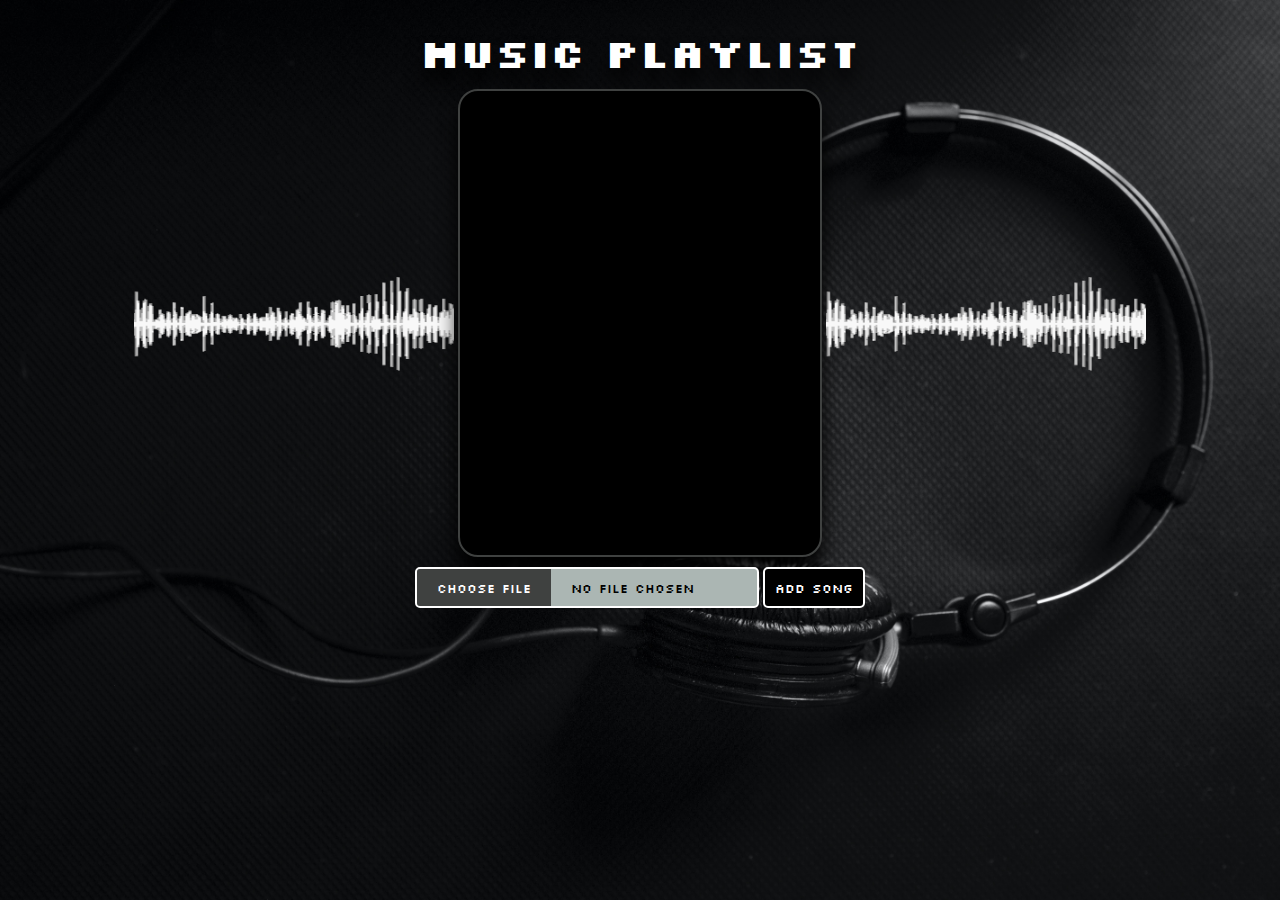
<file: index.html>
<!DOCTYPE html>
<html>
<head>
    <title>J's Music Playlist</title>

    <meta name="viewport" content="width=device-width, initial-scale=1.0">


    <link rel="icon" href="favix0.png" type="image/x-icon">

    <link rel="stylesheet" type="text/css" href="style.css">
    <link rel="preconnect" href="https://fonts.googleapis.com">
    <link rel="preconnect" href="https://fonts.gstatic.com" crossorigin>
    <link href="https://fonts.googleapis.com/css2?family=Silkscreen:wght@700&display=swap" rel="stylesheet">

</head>
<body>
    <h1>Music Playlist</h1>

    <div class="soundwaves"></div>

    <div id="playlist">
        <ul id="songs-list"></ul>
    </div>
    
    <div class="soundwaves"></div>
   
    <div class="song-add">
        <form id="add-song-form">
            <input type="file" id="song-file" accept=".mp3" required>
            <button type="submit">Add Song</button>
        </form>
    </div>
    


    <script src="script.js"></script>
</body>
</html>
</file>
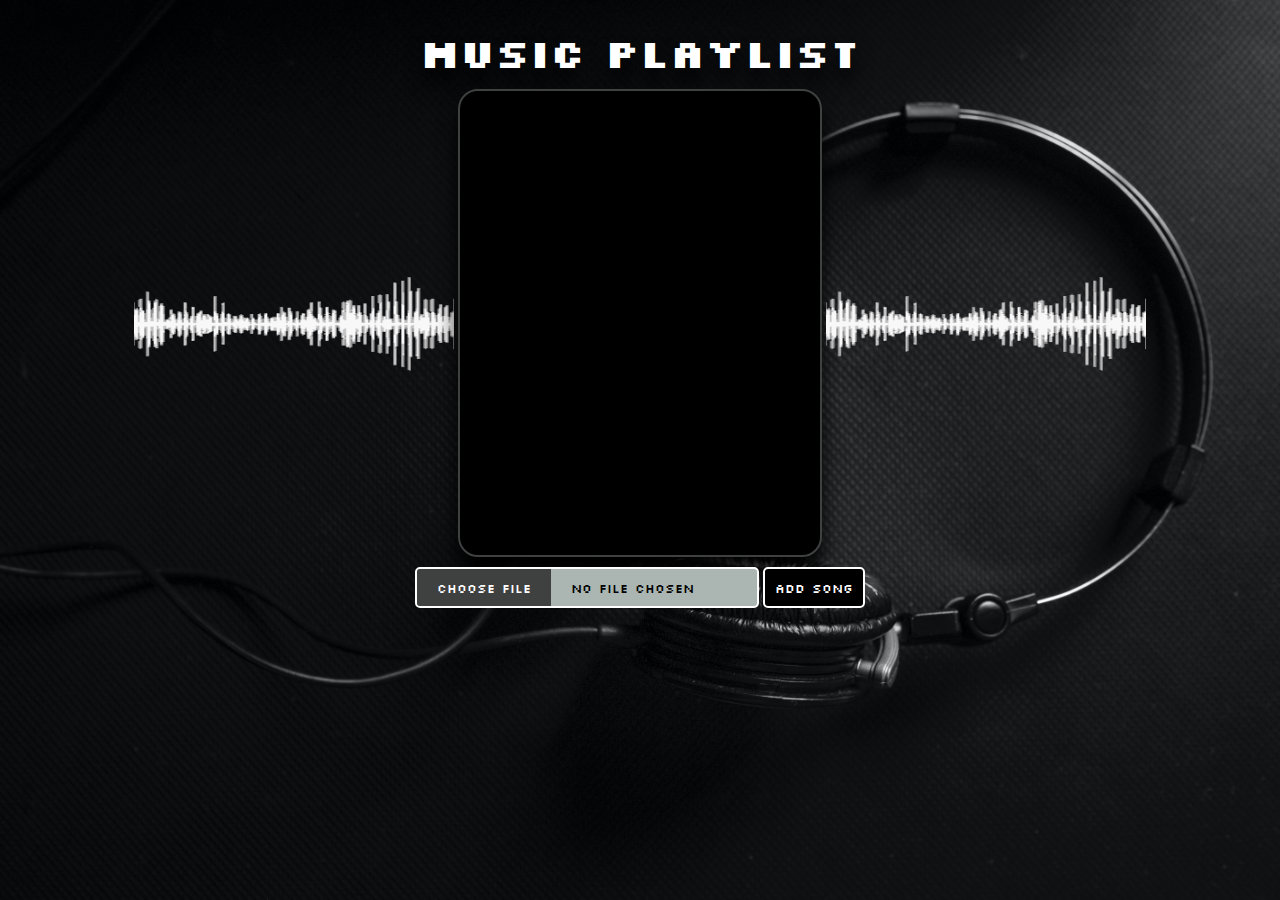
<file: Music playlist.html>
<!DOCTYPE html>
<html>
<head>
    <title>J's Music Playslit</title>

    <link rel="icon" href="favix0.png" type="image/x-icon">

    <link rel="stylesheet" type="text/css" href="style.css">
    <link rel="preconnect" href="https://fonts.googleapis.com">
    <link rel="preconnect" href="https://fonts.gstatic.com" crossorigin>
    <link href="https://fonts.googleapis.com/css2?family=Silkscreen:wght@700&display=swap" rel="stylesheet">

</head>
<body>
    <h1>Music Playlist</h1>

    <div class="soundwaves"></div>

    <div id="playlist">
        <ul id="songs-list"></ul>
    </div>
    
    <div class="soundwaves"></div>
   
    <div class="song-add">
        <form id="add-song-form">
            <input type="file" id="song-file" accept=".mp3" required>
            <button type="submit">Add Song</button>
        </form>
    </div>
    


    <script src="script.js"></script>
</body>
</html>
</file>
<file: style.css>
body {
    text-align: center;
    background-image: url('bg-music.jpg');
    background-repeat: no-repeat;
    background-attachment: fixed;
    background-size: cover;
    background-position: center;
    cursor: url('music-note-cursor.png'), auto;  
}

.soundwaves {
    padding: 0px;
    border: none;
    border-width: 2px;
    display: inline-block;
    width: 320px;
    height: 430px;
    background-image: url('YdBO.gif');
    background-repeat: no-repeat;
    background-size: 350px 200px;
    background-position: center;
}

h1 {
    color: white;
    background-color: rgba(0, 0, 0, 0);
    margin-bottom: 30px;
    font-family: 'Silkscreen', cursive;
    text-align: center;
    font-size: 40px;
    display: block;
    cursor: url ('music-note-cursor.png'), auto;
    text-shadow: 0px 15px 20px rgb(0, 0, 0);
    transition: text-shadow 0.15s;  
    
}
h1:hover {
    color:#000000;
    text-shadow: 0px 15px 20px rgb(255, 255, 255);
    
}

#playlist {
    margin-top: -435px;
    color:rgb(0, 0, 0);
    font-family: 'Silkscreen', cursive;
    font-size: 12px;
    border: solid;
    padding-top: 20px;
    padding-left: 20px;
    padding-right: 20px;
    border-width: 2px;
    border-radius: 20px;
    border-color: #3f4140;
    background-color: #000000;
    box-shadow: 0px 15px 20px rgba(0, 0, 0, 1);
    vertical-align: text-top;
    display: inline-block;
    transition: box-shadow 0.15s;
}

#playlist:hover {
    background-color:#3f4140;
    border-style: solid;
    border-width: 2px;
    border-color: white;
    box-shadow: 0px 15px 20px rgba(255, 255, 255, 0.2);
    color: #fff;
}

#songs-list {
    padding: 0;
    text-align: center;
    margin-top: 2px;
    display: flex;
    flex-direction: column;
    border-color: white;
    width: 320px;
    height: 430px;
    overflow: auto;
   
}

li {
    margin-bottom: 10px;
}

#add-song-form {
    margin: none;
}

input[type="file"]::file-selector-button {
    margin-right: 20px;
    border: none;
    background: #3f4140;
    padding: 10px 20px;
    color: #fff;
    cursor: pointer;
    transition: background 0.15s;
    cursor: url('music-note-cursor.png'), auto;  
    font-family: 'Silkscreen', cursive;
}
input[type="file"]::file-selector-button:hover {
    color: #3f4140;
    background-color:white;

}

.song-add {
    text-align: left;
    display: block;
    text-align: center;
    margin: 10px;
}

input[type="file"] {
    background-color: rgb(171, 182, 179);
    border-radius: 5px;
    border: solid;
    border-width: 2px;
    border-color: white;
    cursor: pointer;    
    cursor: url('music-note-cursor.png'), auto;  
    font-family: 'Silkscreen', cursive;
    transition: background 0.15s;
}
input[type="file"]:hover {
    color: rgb(171, 182, 179);
    background-color:#000000;

}

button {
    background-color: rgb(0, 0, 0);
    color: rgb(255, 255, 255);
    border-radius: 5px;
    border-style: solid;
    border-color: hwb(0 100% 0%);
    cursor: pointer,auto;
    padding-top: 10px;
    padding-bottom: 10px;
    padding-left: 10px;
    padding-right: 10px;
    cursor: url('music-note-cursor.png'), auto;  
    transition: scale 20s,background 0.15s;
    margin-bottom: 10px;
    font-family: 'Silkscreen', cursive;
}
button:hover {
    border-radius: 5px;
    border-style: solid;
    border-color: rgb(0, 0, 0);
    color: rgb(0, 0, 0);
    background-color: white;

    
}
button:active {
    transform: scale(0.9);
}
</file>
